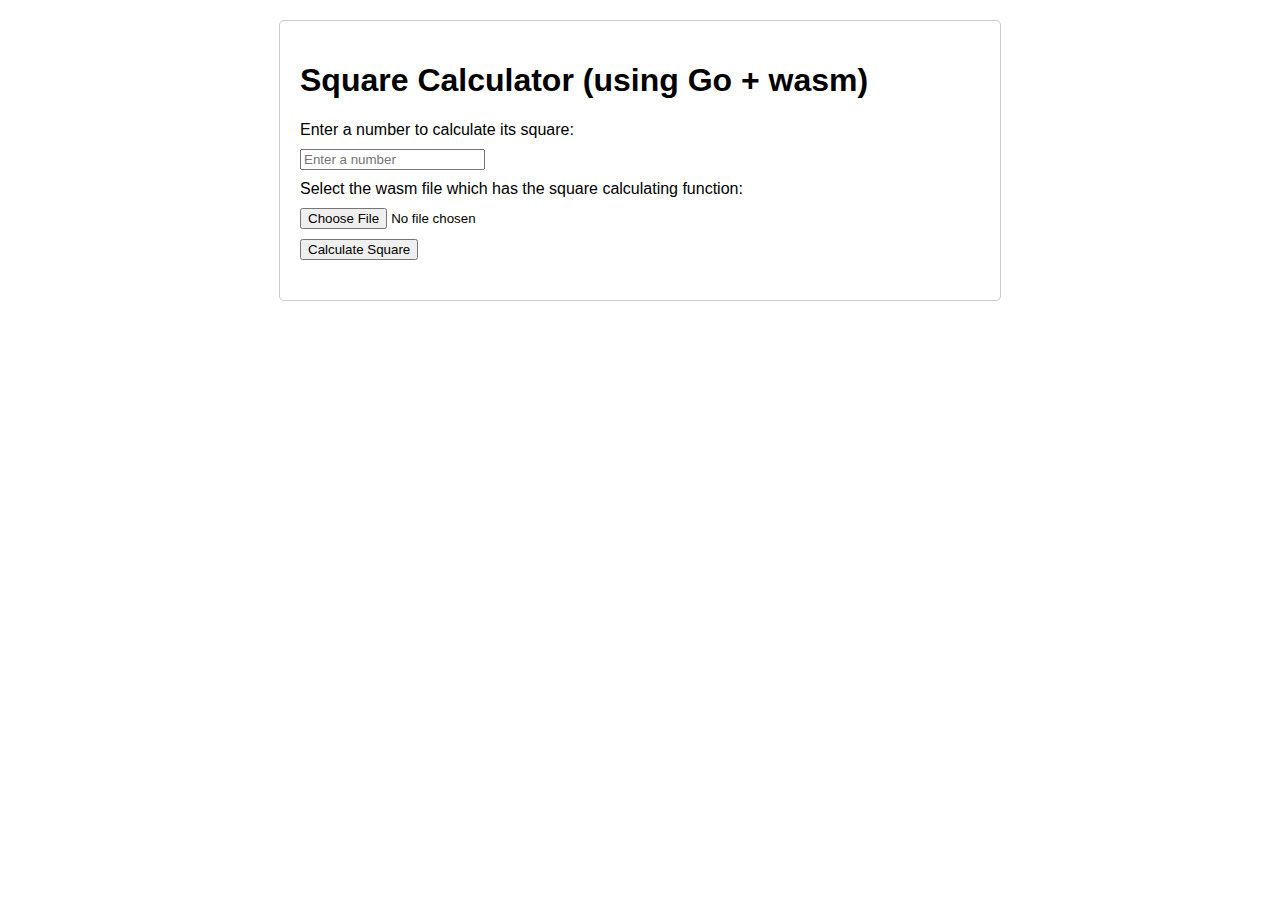
<file: Go/index.html>
<!DOCTYPE html>
<html lang="en">
<head>
    <meta charset="UTF-8">
    <meta name="viewport" content="width=device-width, initial-scale=1.0">
    <title>WASM DEMO|Go|Square Calculator</title>
    <link rel="stylesheet" href="styles.css" />
    <script src="wasm_exec.js"></script>
</head>
<body>
    <h1>Square Calculator (using Go + wasm)</h1>
    <label for="numberInput">Enter a number to calculate its square:</label>
    <input type="number" id="numberInput" placeholder="Enter a number" required>
    <label for="wasmFile">Select the wasm file which has the square calculating function:</label>
    <input type="file" id="wasmFile" accept=".wasm" required>
    <button type="button" onclick="calculate(event)">Calculate Square</button>
    <p id="result"></p>

    <script src="go-funcs.js"></script>
</body>
</html>
</file>
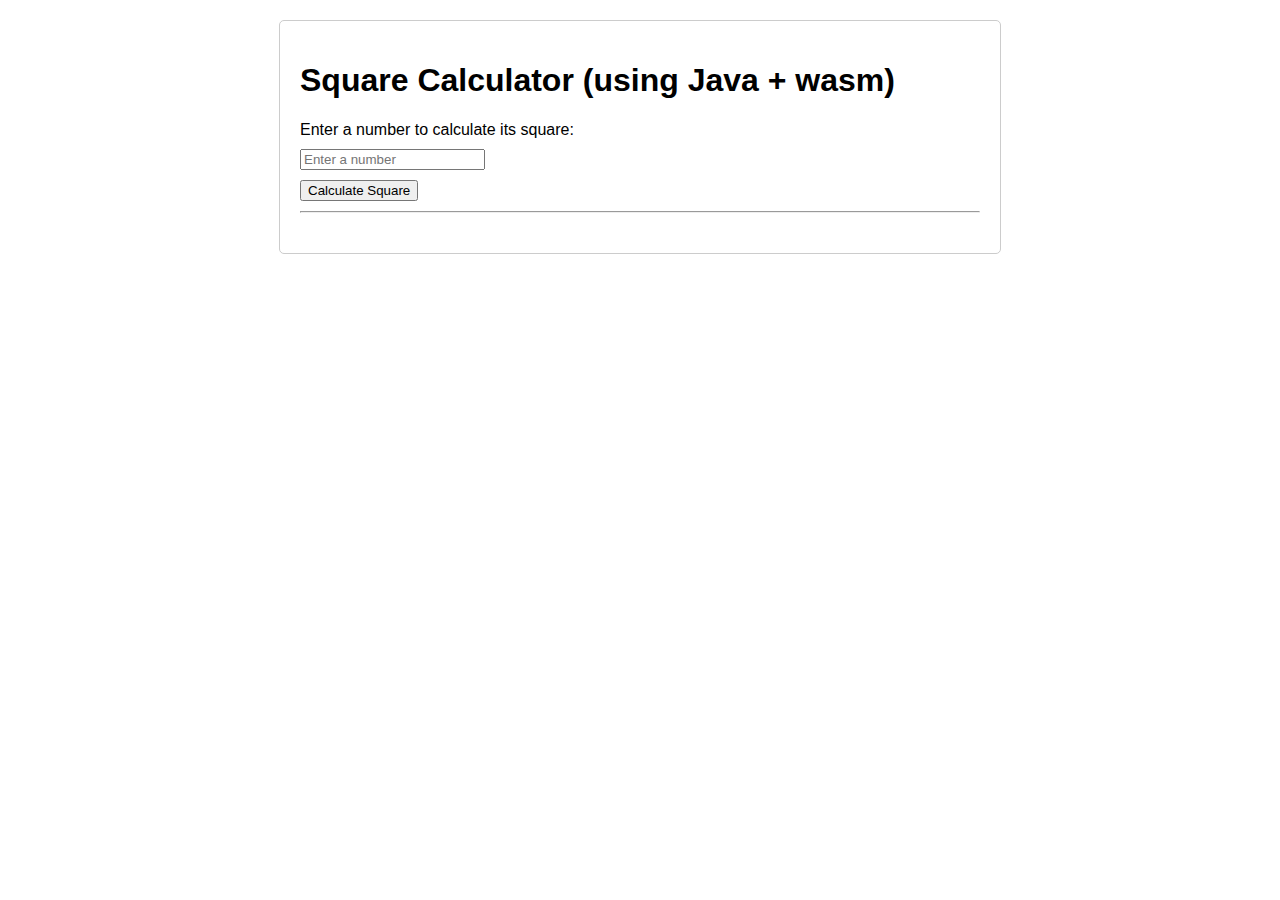
<file: Java/index.html>
<!DOCTYPE html>
<html lang="en">
    <head>
        <meta charset="UTF-8">
        <meta name="viewport" content="width=device-width, initial-scale=1.0">
        <title>WASM DEMO|Java|Square Calculator</title>
        <link rel="stylesheet" href="styles.css" />
        <script src="classes.js"></script>
    </head>
    <body>
        <h1>Square Calculator (using Java + wasm)</h1>
        <div>
            <form onsubmit="calculate(event)">
                <label for="numberInput">Enter a number to calculate its square:</label>
                <input type="number" id="numberInput" placeholder="Enter a number" required>
                <button type="submit">Calculate Square</button>
            </form>
            <hr/>
            <p id="result"></p>
        </div>

        <script src="java-funcs.js"></script>
    </body>
</html>
</file>
<file: Go/styles.css>
body {
    font-family: Arial, sans-serif;
    max-width: 680px;
    margin: 20px auto;
    padding: 20px;
    border: 1px solid #ccc;
    border-radius: 5px;
}
label, input, button {
    display: block;
    margin-bottom: 10px;
}
#result {
    font-weight: bold;
    margin-top: 20px;
}
</file>
<file: Java/styles.css>
body {
    font-family: Arial, sans-serif;
    max-width: 680px;
    margin: 20px auto;
    padding: 20px;
    border: 1px solid #ccc;
    border-radius: 5px;
}
label, input, button {
    display: block;
    margin-bottom: 10px;
}
#result {
    font-weight: bold;
    margin-top: 20px;
}
</file>
